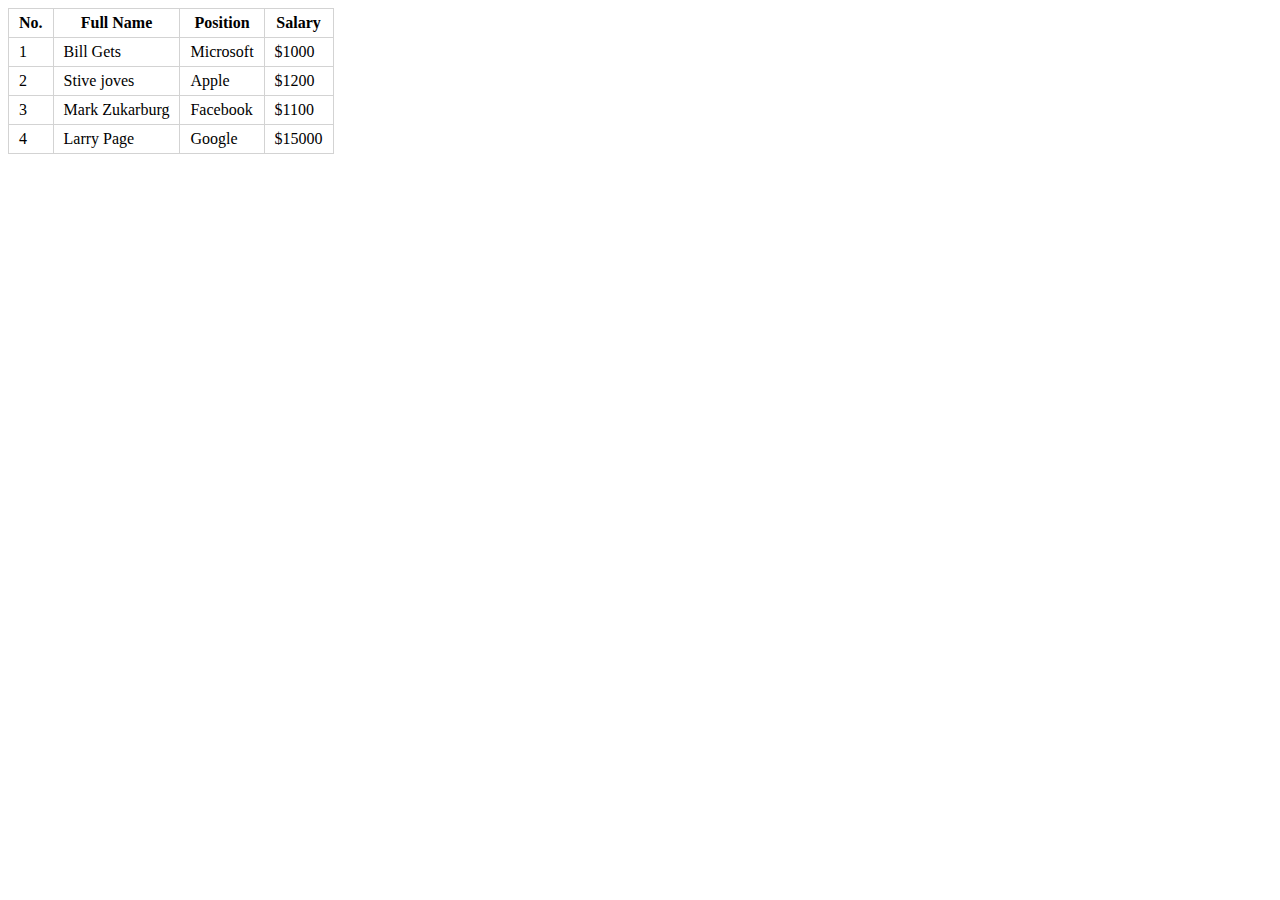
<file: index.html>
<!DOCTYPE html>
<html lang="en">
<head>
    <meta charset="UTF-8">
    <meta http-equiv="X-UA-Compatible" content="IE=edge">
    <meta name="viewport" content="width=device-width, initial-scale=1.0">
    <title>Table</title>
    <style>
        table{
            border-collapse: collapse;
        }
        td, th{
            border: 1px solid lightgray;
            padding: 5px 10px;
        }
    </style>
</head>
<body>
    <table>
        <thead>
            <tr>
                <th>No.</th>
                <th>Full Name</th>
                <th>Position</th>
                <th>Salary</th>
            </tr>
        </thead>
        <tbody>
            <tr>
                <td>1</td>
                <td>Bill Gets</td>
                <td>Microsoft</td>  
                <td>$1000</td>
            </tr>
            <tr>
                <td>2</td>
                <td>Stive joves</td>
                <td>Apple</td>
                <td>$1200 </td>
            </tr>
            <tr>
                <td>3</td>
                <td>Mark Zukarburg</td>
                <td>Facebook</td>
                <td>$1100</td>
            </tr>
            <tr>
                <td>4</td>
                <td>Larry Page</td>
                <td>Google</td>
                <td>$15000</td>
            </tr>
        </tbody>
    </table>
</body>
</html>
</file>
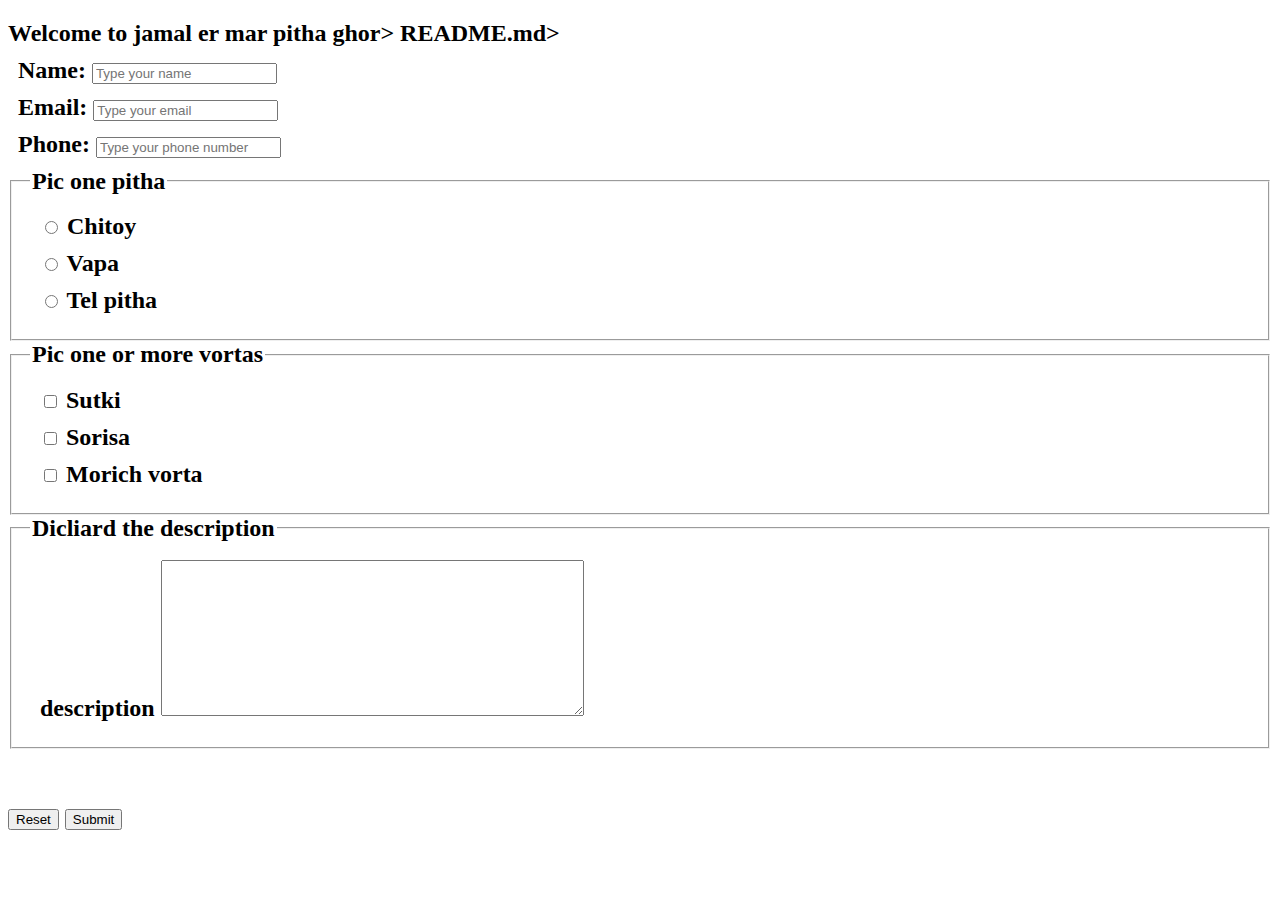
<file: Form.html>
<!DOCTYPE html>
<html lang="en">
<head>
    <meta charset="UTF-8">
    <meta http-equiv="X-UA-Compatible" content="IE=edge">
    <meta name="viewport" content="width=device-width, initial-scale=1.0">
    <title>Pitha form</title>
    <link rel="stylesheet" href="style.css">
</head>
<body>
<form>
    <h2>Welcome to jamal er mar pitha ghor</h2echo "# Pitha-ghor-form" >> README.md>
    <label for="name"> Name:
        <input type="text" name="name" id="name" placeholder="Type your name">
    </label>
    <label for="em">Email:
        <input type="email" name="email" id="em" placeholder="Type your email">
    </label>
    <label for="num">Phone:
        <input type="number" name="phone" id="num" placeholder="Type your phone number">
    </label>
    <fieldset>
        <legend>Pic one pitha</legend>
        <label for="chitoy">
            <input type="radio" name="pitha" id="chitoy">
            Chitoy
        </label>
        <label for="vapa" >
            <input type="radio" name="pitha" id="vapa">
            Vapa
        </label>
        <label for="telPitha">
            <input type="radio" name="pitha" id="telPitha">
            Tel pitha
        </label>
    </fieldset>
    <fieldset>
        <legend>Pic one or more vortas</legend>
        <label for="sutki">
            <input type="checkbox" name="vorta" id="sutki">
            Sutki
        </label>
        <label for="sorisa">
            <input type="checkbox" name="vorta" id="sorisa">
            Sorisa
        </label>
        <label for="morich">
            <input type="checkbox" name="morich" id="sutki">
            Morich vorta
        </label>
    </fieldset>
    <fieldset>
        <legend>Dicliard the description </legend>
        <label for="des">description
            <textarea name="description" id="des" cols="50" rows="10"></textarea>
        </label>
    </fieldset><br><br>
    <input type="reset" value="Reset">
    <input type="submit" value="Submit">
</form>
    
</body>
</html>
</file>
<file: style.css>
label{
    display: block;
    margin: 10px;
}
</file>
